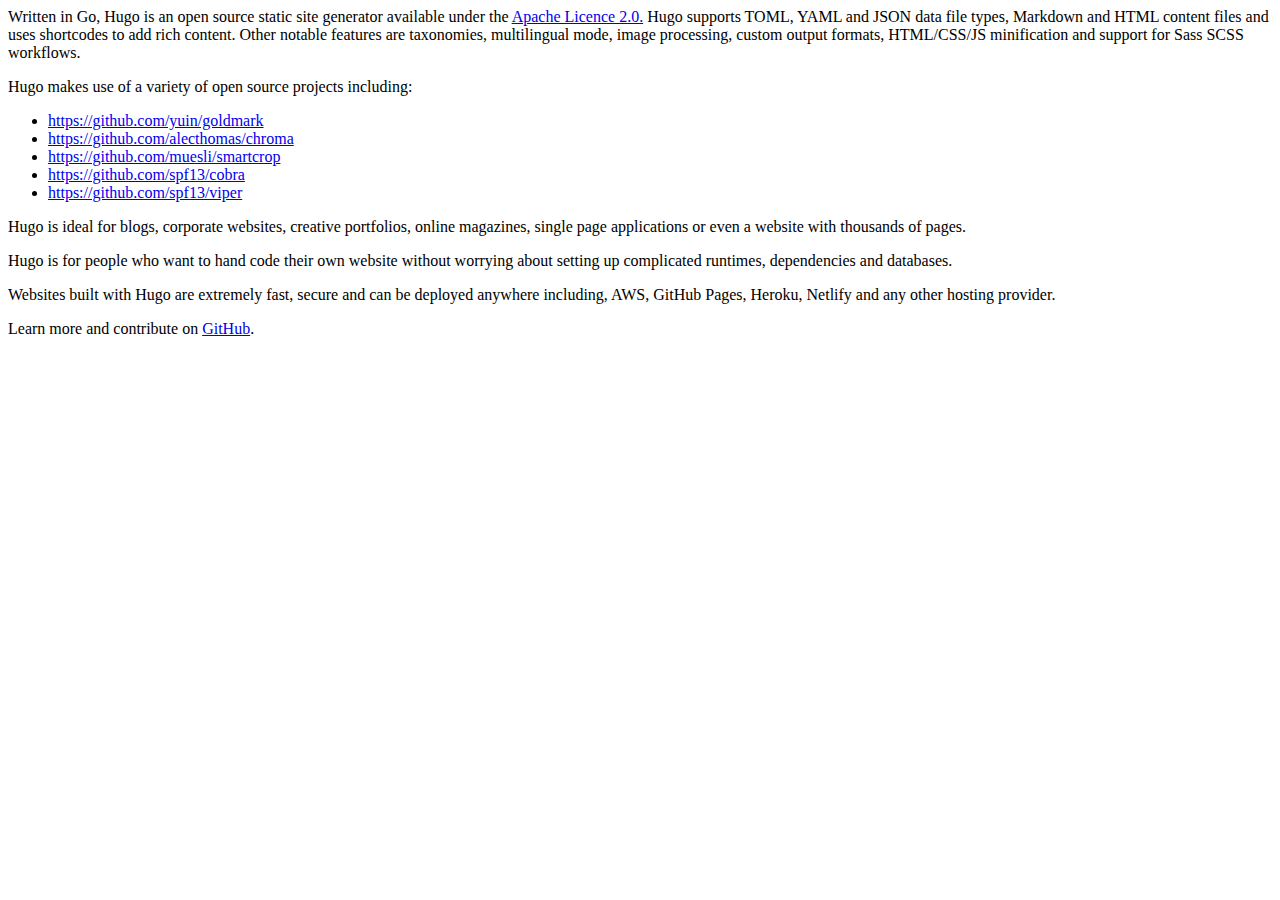
<file: about/index.html>
<html>
<head>
	<meta charset = "UTF-8">
	<title> Document </title>
</head>

<body>
<p>Written in Go, Hugo is an open source static site generator available under the <a href="https://github.com/gohugoio/hugo/blob/master/LICENSE">Apache Licence 2.0.</a> Hugo supports TOML, YAML and JSON data file types, Markdown and HTML content files and uses shortcodes to add rich content. Other notable features are taxonomies, multilingual mode, image processing, custom output formats, HTML/CSS/JS minification and support for Sass SCSS workflows.</p>
<p>Hugo makes use of a variety of open source projects including:</p>
<ul>
<li><a href="https://github.com/yuin/goldmark">https://github.com/yuin/goldmark</a></li>
<li><a href="https://github.com/alecthomas/chroma">https://github.com/alecthomas/chroma</a></li>
<li><a href="https://github.com/muesli/smartcrop">https://github.com/muesli/smartcrop</a></li>
<li><a href="https://github.com/spf13/cobra">https://github.com/spf13/cobra</a></li>
<li><a href="https://github.com/spf13/viper">https://github.com/spf13/viper</a></li>
</ul>
<p>Hugo is ideal for blogs, corporate websites, creative portfolios, online magazines, single page applications or even a website with thousands of pages.</p>
<p>Hugo is for people who want to hand code their own website without worrying about setting up complicated runtimes, dependencies and databases.</p>
<p>Websites built with Hugo are extremely fast, secure and can be deployed anywhere including, AWS, GitHub Pages, Heroku, Netlify and any other hosting provider.</p>
<p>Learn more and contribute on <a href="https://github.com/gohugoio">GitHub</a>.</p>

</body>
</html>
</file>
